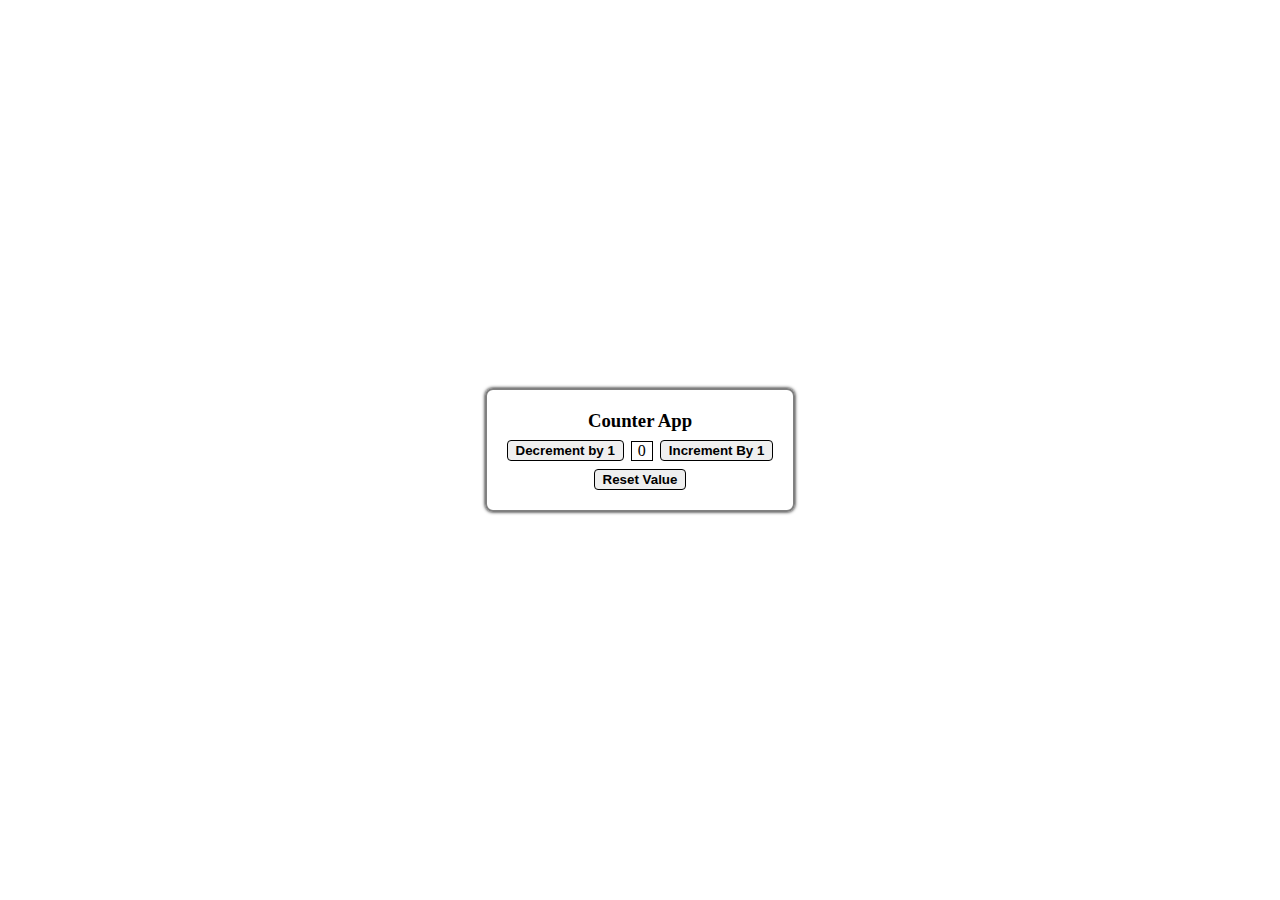
<file: DOM -Assignment/Counter App/index.html>
<!DOCTYPE html>
<html lang="en">
<head>
    <meta charset="UTF-8">
    <meta http-equiv="X-UA-Compatible" content="IE=edge">
    <meta name="viewport" content="width=device-width, initial-scale=1.0">
    <title>Counter</title>
    <link rel="stylesheet" href="./style.css">
</head>
<body>
    <section>
        <h3>Counter App</h3>
        <div class="inner">
            <button id="btn1" onclick="DecrementBy1()">Decrement by 1</button>
            <p id="count">0</p>
            <button id="btn2" onclick="IncrementBy1()">Increment By 1</button>
        </div>
        <button id="btn3" onclick="Reset()">Reset Value</button>
    </section>


    <script src="./function.js"></script>
</body>
</html>
</file>
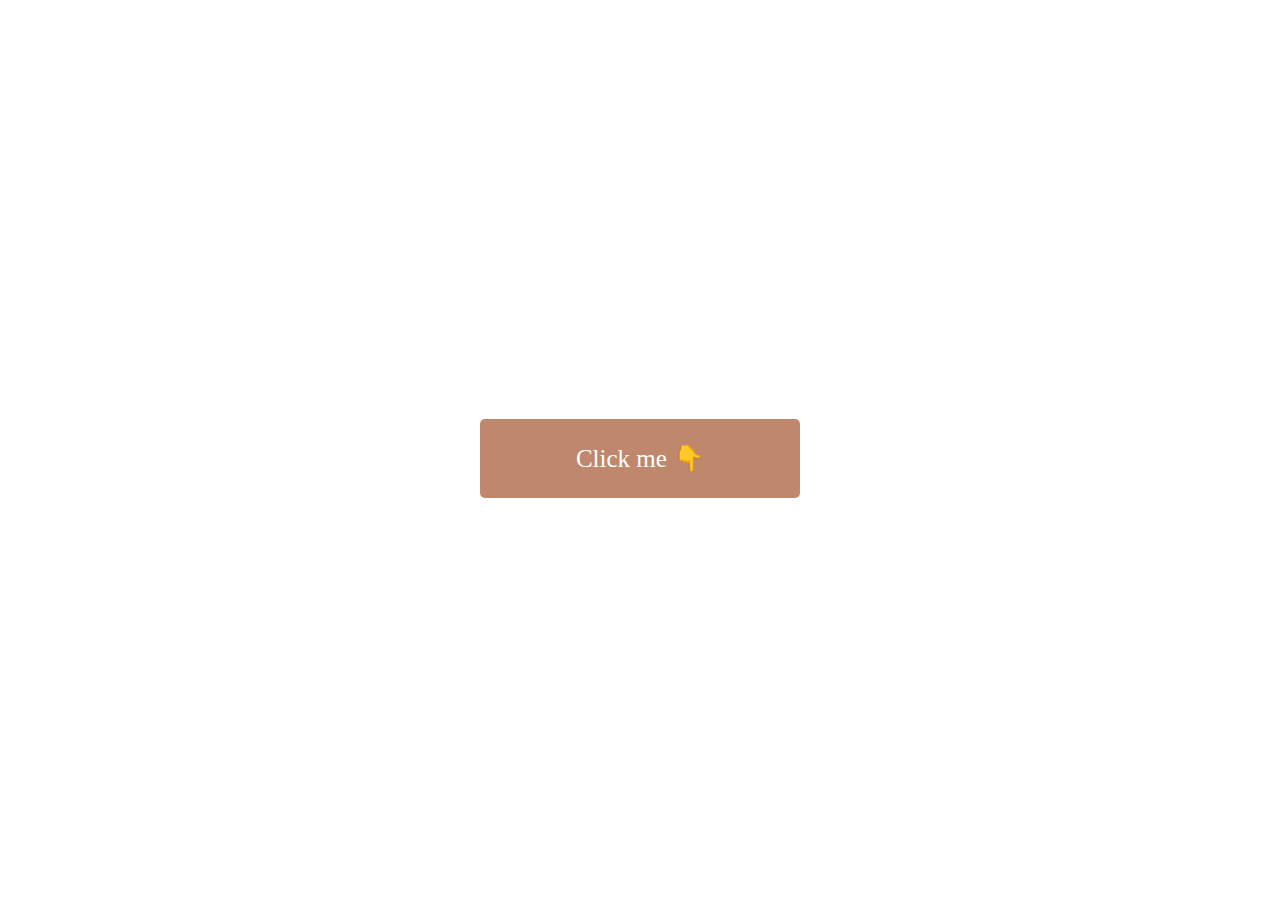
<file: DOM -Assignment/Event Listener Project/01 onclick/index.html>
<!DOCTYPE html>
<html lang="en">
  <head>
    <meta charset="UTF-8" />
    <meta http-equiv="X-UA-Compatible" content="IE=edge" />
    <meta name="viewport" content="width=device-width, initial-scale=1.0" />
    <link rel="stylesheet" href="./style.css" />
    <title>Onclick</title>
  </head>
  <body>
    <div id="box">
      <p class="clickMe">Click me 👇</p>
    </div>
  </body>
  <script src="./script.js"></script>
</html>
</file>
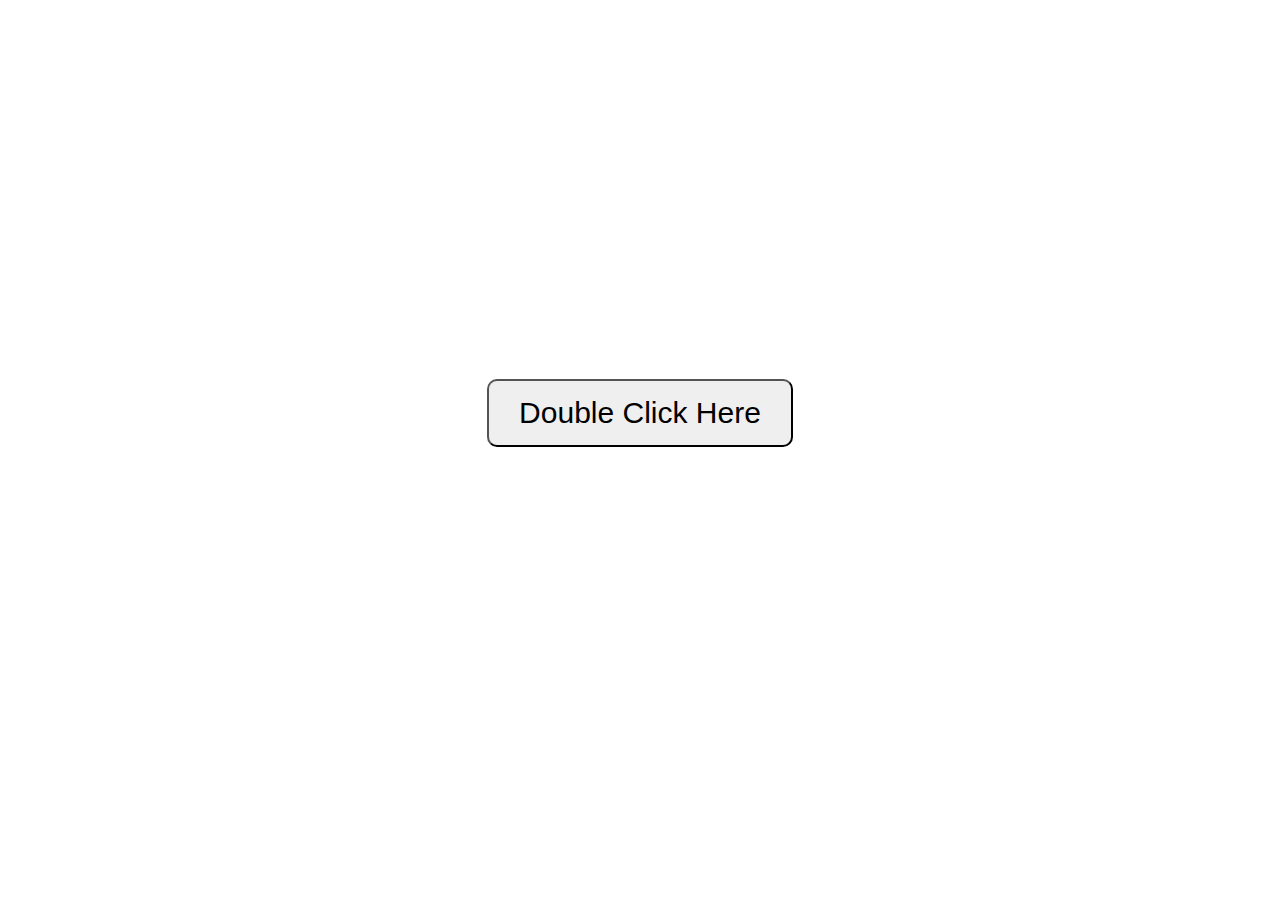
<file: DOM -Assignment/Event Listener Project/02 doubleclick/index.html>
<!DOCTYPE html>
<html lang="en">
<head>
    <meta charset="UTF-8">
    <meta http-equiv="X-UA-Compatible" content="IE=edge">
    <meta name="viewport" content="width=device-width, initial-scale=1.0">
    <title>Double Click</title>
    <link rel="stylesheet" href="./style.css">
</head>
<body>
    <button id="btn">Double Click Here</button>

    <script src="./script.js"></script>
</body>
</html>
</file>
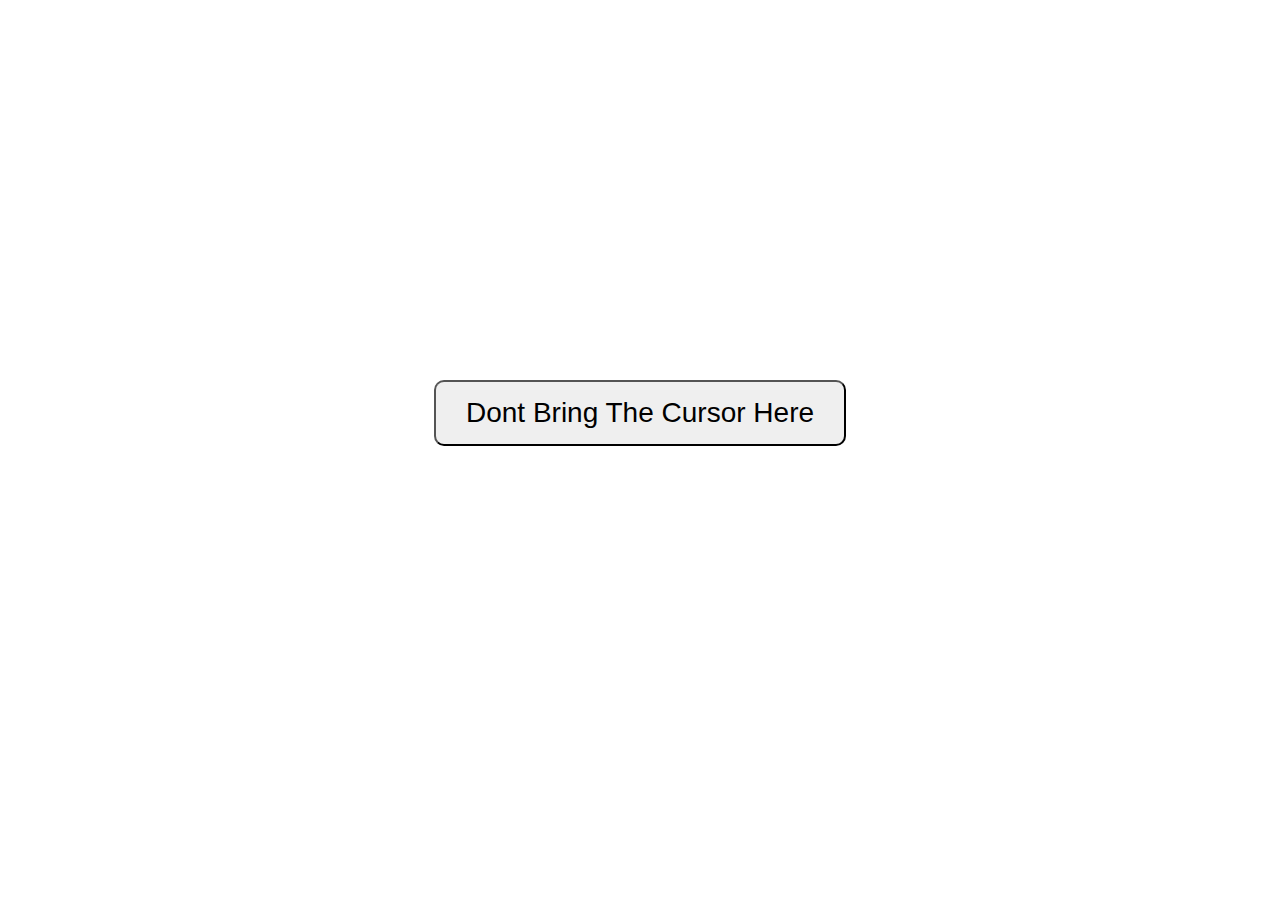
<file: DOM -Assignment/Event Listener Project/03 mouseOver/index.html>
<!DOCTYPE html>
<html lang="en">
<head>
    <meta charset="UTF-8">
    <meta http-equiv="X-UA-Compatible" content="IE=edge">
    <meta name="viewport" content="width=device-width, initial-scale=1.0">
    <title>Mouse Over</title>
    <link rel="stylesheet" href="./style.css">
</head>
<body>
    <button id="btn">Dont Bring The Cursor Here</button>
   <script src="./script.js"></script> 
</body>
</html>
</file>
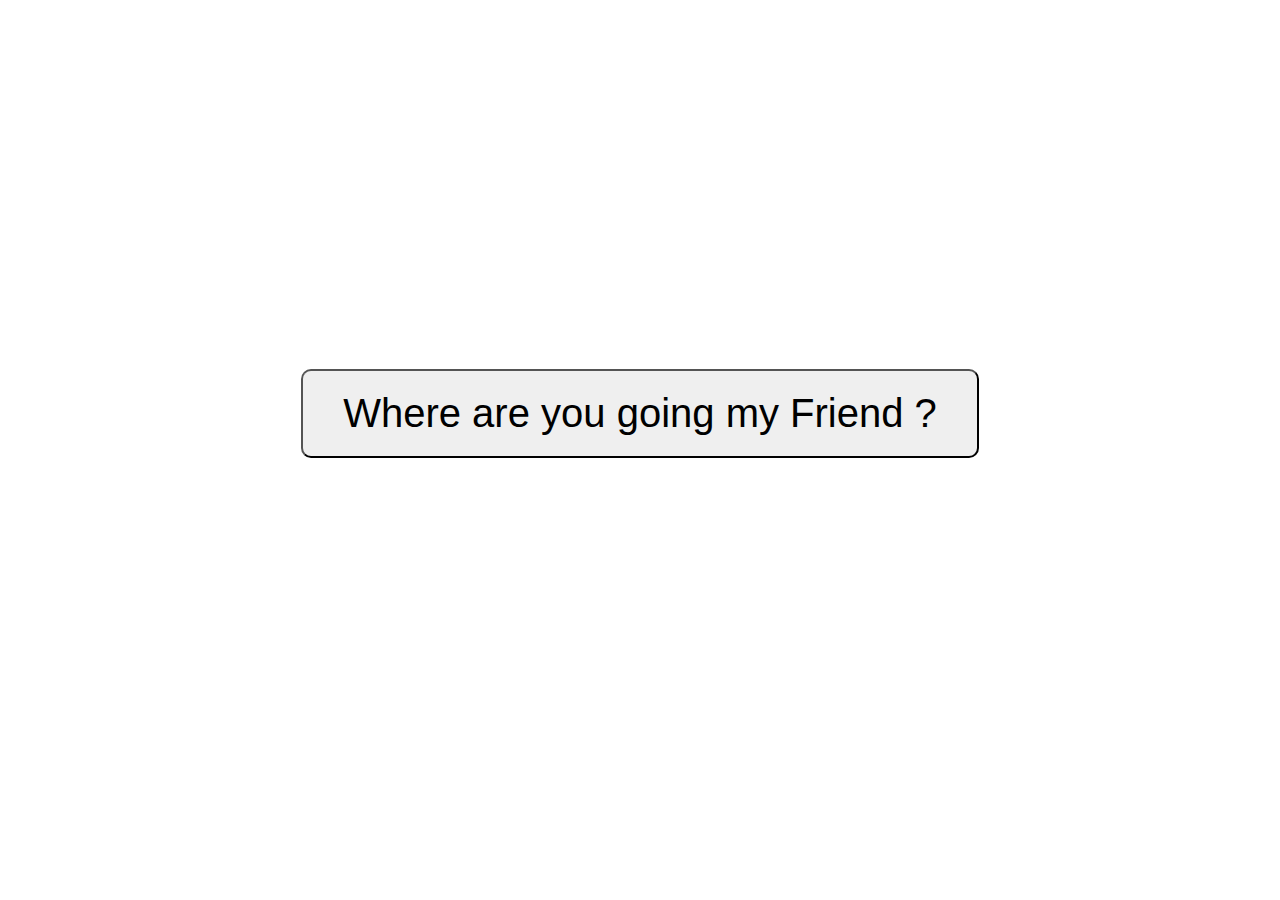
<file: DOM -Assignment/Event Listener Project/04 mouseOut/index.html>
<!DOCTYPE html>
<html lang="en">
<head>
    <meta charset="UTF-8">
    <meta http-equiv="X-UA-Compatible" content="IE=edge">
    <meta name="viewport" content="width=device-width, initial-scale=1.0">
    <title>Mouse Out</title>
    <link rel="stylesheet" href="./style.css">
</head>
<body>
    <button id="btn">Where are you going my Friend ?</button>
    <script src="./script.js"></script>
</body>
</html>
</file>
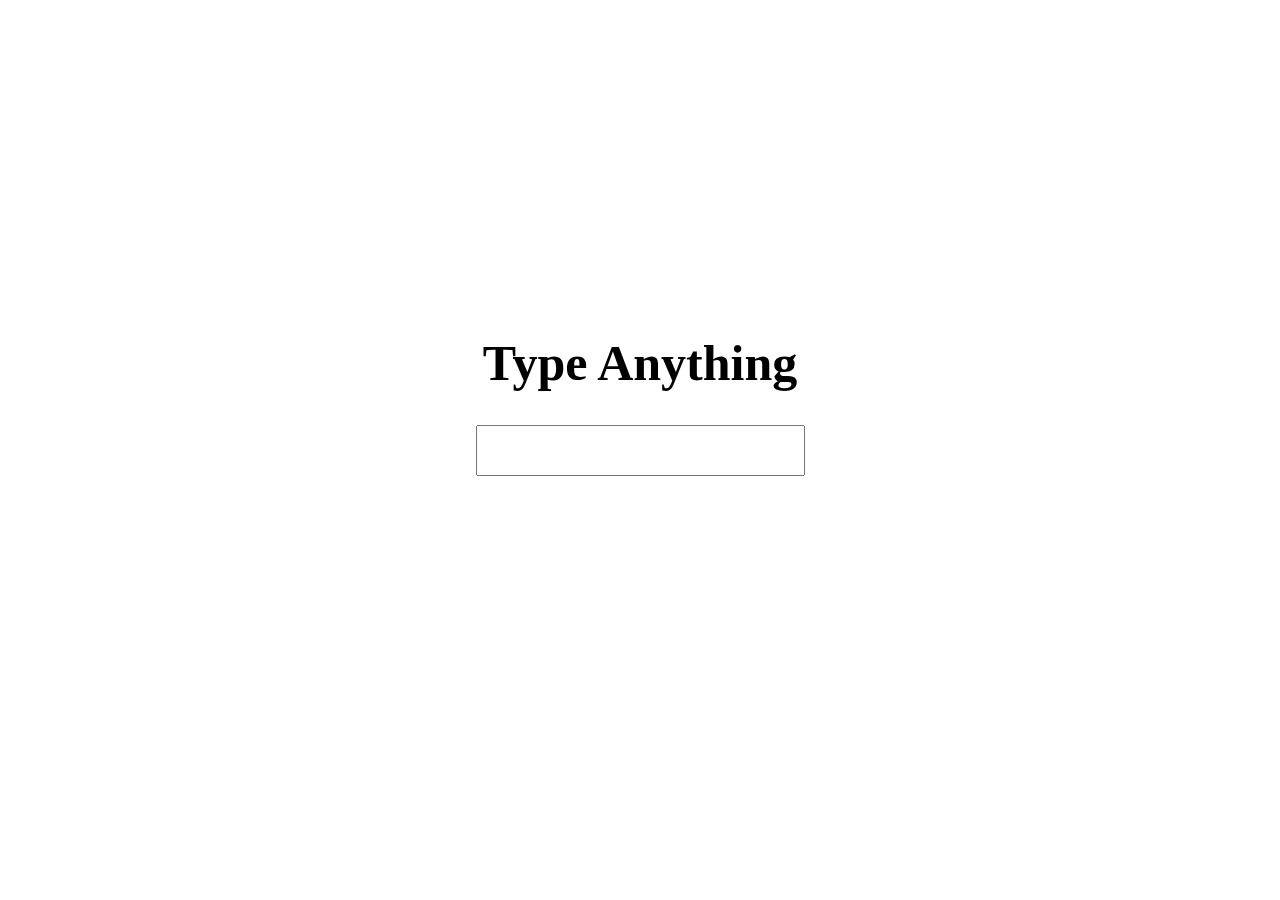
<file: DOM -Assignment/Event Listener Project/05 onKeyPress/index.html>
<!DOCTYPE html>
<html lang="en">
<head>
    <meta charset="UTF-8">
    <meta http-equiv="X-UA-Compatible" content="IE=edge">
    <meta name="viewport" content="width=device-width, initial-scale=1.0">
    <title>OnKeyPress</title>
    <link rel="stylesheet" href="./style.css">
</head>
<body>
    <h1>Type Anything</h1>
    <input type="text" name="input" id="input">
    <p id="para"></p>

    <script src="./script.js"></script>
</body>
</html>
</file>
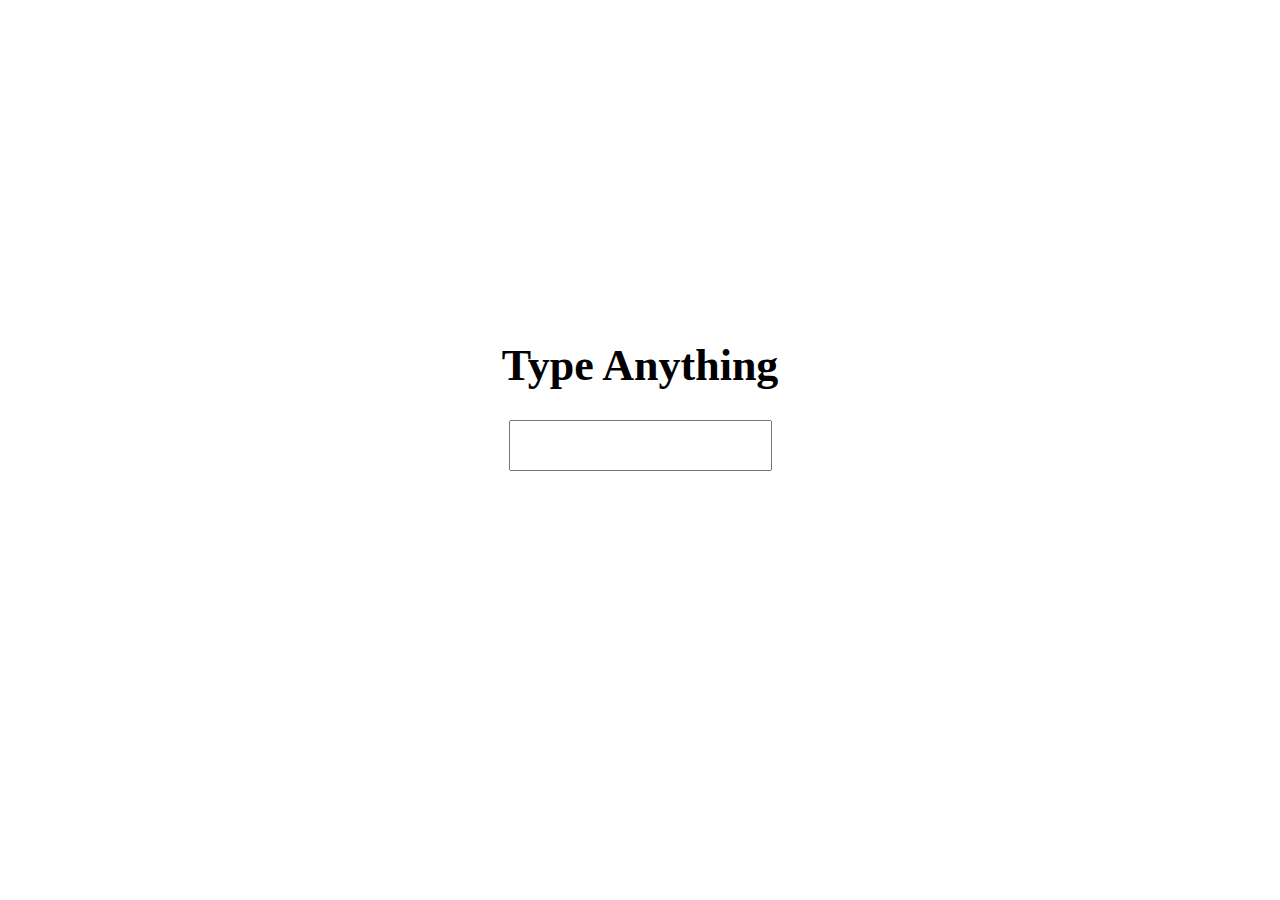
<file: DOM -Assignment/Event Listener Project/06 keydown_keyup/index.html>
<!DOCTYPE html>
<html lang="en">
<head>
    <meta charset="UTF-8">
    <meta http-equiv="X-UA-Compatible" content="IE=edge">
    <meta name="viewport" content="width=device-width, initial-scale=1.0">
    <title>Keydown_keyup</title>
    <link rel="stylesheet" href="./style.css">
</head>
<body>
    <h1>Type Anything</h1>
    <input type="text" name="input" id="input">
    <p id="para"></p>
    <script src="./script.js"></script>
</body>
</html>
</file>
<file: DOM -Assignment/Counter App/style.css>
*{
    margin: 0px;
    padding: 0px;
}

body{
    height: 100vh;
    display: flex;
    justify-content: center;
    align-items: center;
}

.inner{
    display: flex;
    justify-content: center;
    align-items: center;
}
.inner p{
    border: 1px solid black;
    margin-left: 7px;
    margin-right: 7px;
    padding: 0px 6px;
}

.inner button{
    padding: 2px 8px;
    border: 1px solid black;
    border-radius: 4px;
    font-weight: bold;
}



section{
    display: flex;
    flex-direction: column;
    justify-content: center;
    align-items: center;
    border: 2px solid #808080;
    border-radius: 8px;
    padding: 20px 20px;
    box-shadow:  0 0 3.5px black;

}


section h3{
    margin-bottom: 8px;
}

#btn3{
    margin-top: 8px;
    padding: 2px 8px;
    border-radius: 4px;
    border: 1px solid black;
    font-weight: bold;
}
</file>
<file: DOM -Assignment/Event Listener Project/01 onclick/style.css>
body {
    height: 100vh;
    display: flex;
    justify-content: center;
    align-items: center;
  }
  
  #box {
    width: 20rem;
    background-color: rgba(163, 83, 45, 0.694);
    cursor: pointer;
    color: white;
    text-align: center;
    border-radius: 5px;
    font-size: 25px;
  }
</file>
<file: DOM -Assignment/Event Listener Project/02 doubleclick/style.css>
body{
    height: 90vh;
    display: flex;
    justify-content: center;
    align-items: center;
}
button {
    display: flex;
    justify-content: center;
    align-items: center;
    padding: 15px 30px;
    font-size: 30px;
    border-radius: 10px;
}
button:hover {
    cursor: pointer;
    background-color: aliceblue;
}
</file>
<file: DOM -Assignment/Event Listener Project/03 mouseOver/style.css>
body{
    height: 90vh;
    display: flex;
    justify-content: center;
    align-items: center;
}
button {
    display: flex;
    justify-content: center;
    align-items: center;
    padding: 15px 30px;
    font-size: 28px;
    border-radius: 10px;
}
button:hover {
    cursor: pointer;
    background-color: aliceblue;
}
</file>
<file: DOM -Assignment/Event Listener Project/04 mouseOut/style.css>
body{
    height: 90vh;
    display: flex;
    justify-content: center;
    align-items: center;
}
button {
    display: flex;
    justify-content: center;
    align-items: center;
    padding: 20px 40px;
    font-size: 40px;
    border-radius: 10px;
}
button:hover {
    cursor: pointer;
    background-color: blue;
}
</file>
<file: DOM -Assignment/Event Listener Project/05 onKeyPress/style.css>
body{
    height: 90vh;
    display: flex;
    flex-direction: column;
    justify-content: center;
    align-items: center;
    font-size: 25px;
}
input{
    padding: 12px 30px;
    font-size: 20px;
}
</file>
<file: DOM -Assignment/Event Listener Project/06 keydown_keyup/style.css>
body{
    height: 90vh;
    display: flex;
    flex-direction: column;
    justify-content: center;
    align-items: center;
    font-size: 22px;
}
input{
    padding: 15px 30px;
    font-size: 15px;
}
</file>
